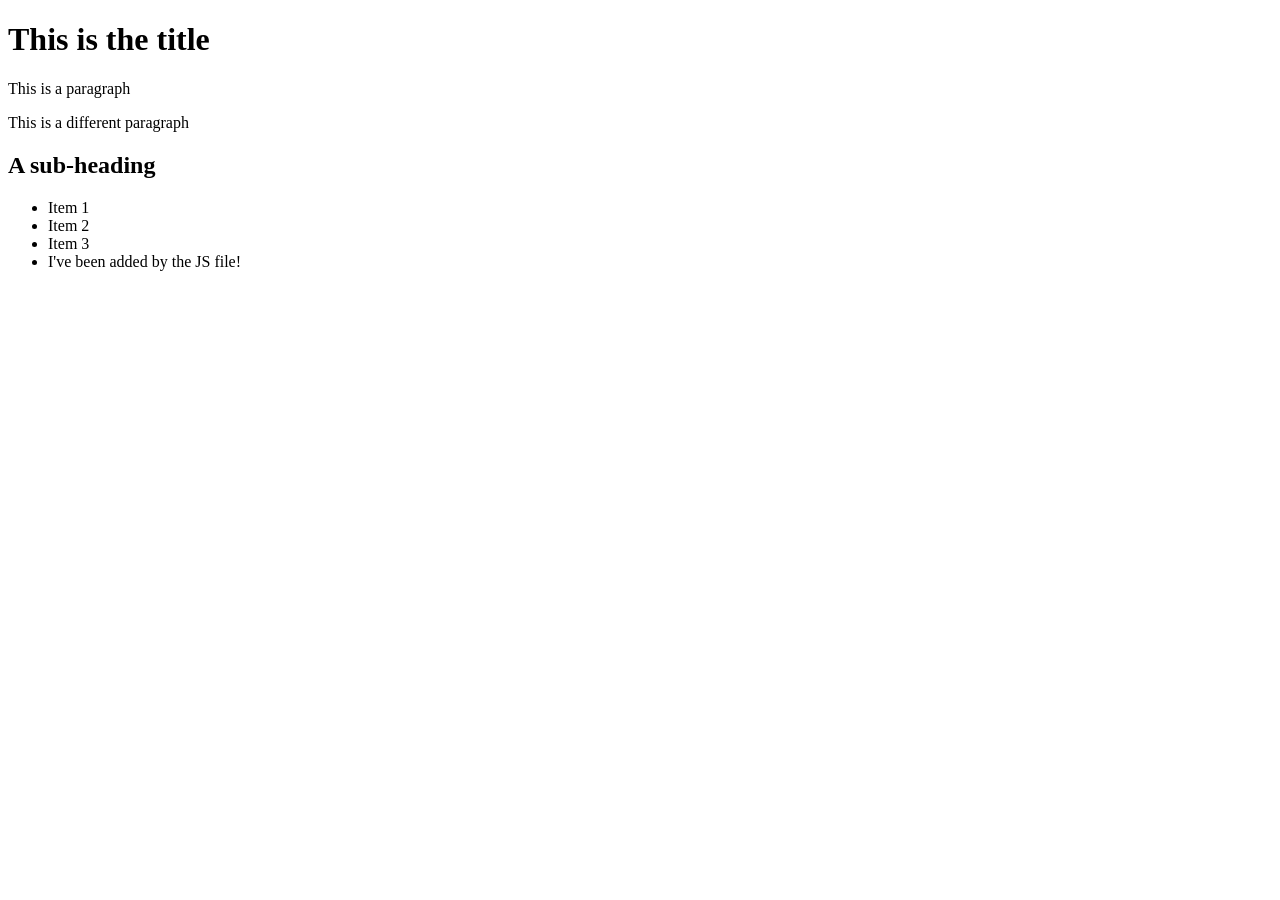
<file: dom_intro/index.html>
<!DOCTYPE html>
<html lang="en">
<head>
    <meta charset="UTF-8">
    <meta http-equiv="X-UA-Compatible" content="IE=edge">
    <meta name="viewport" content="width=device-width, initial-scale=1.0">
    <link rel="stylesheet" href="styles.css">
    <script src="index.js" defer></script>
    <!--the defer keyword means that the js stuff will be run AFTER all the html stuff has been rendered-->
    <title>Intro to the DOM</title>
</head>
<body>
    <h1 id="main-heading">This is the title</h1>
    <p class="paragraph">This is a paragraph</p>
    <p class="paragraph">This is a different paragraph</p>
    <h2>A sub-heading</h2>
    <ul class="list">
        <li>Item 1</li>
        <li>Item 2</li>
        <li>Item 3</li>
    </ul>
</body>
</html>
</file>
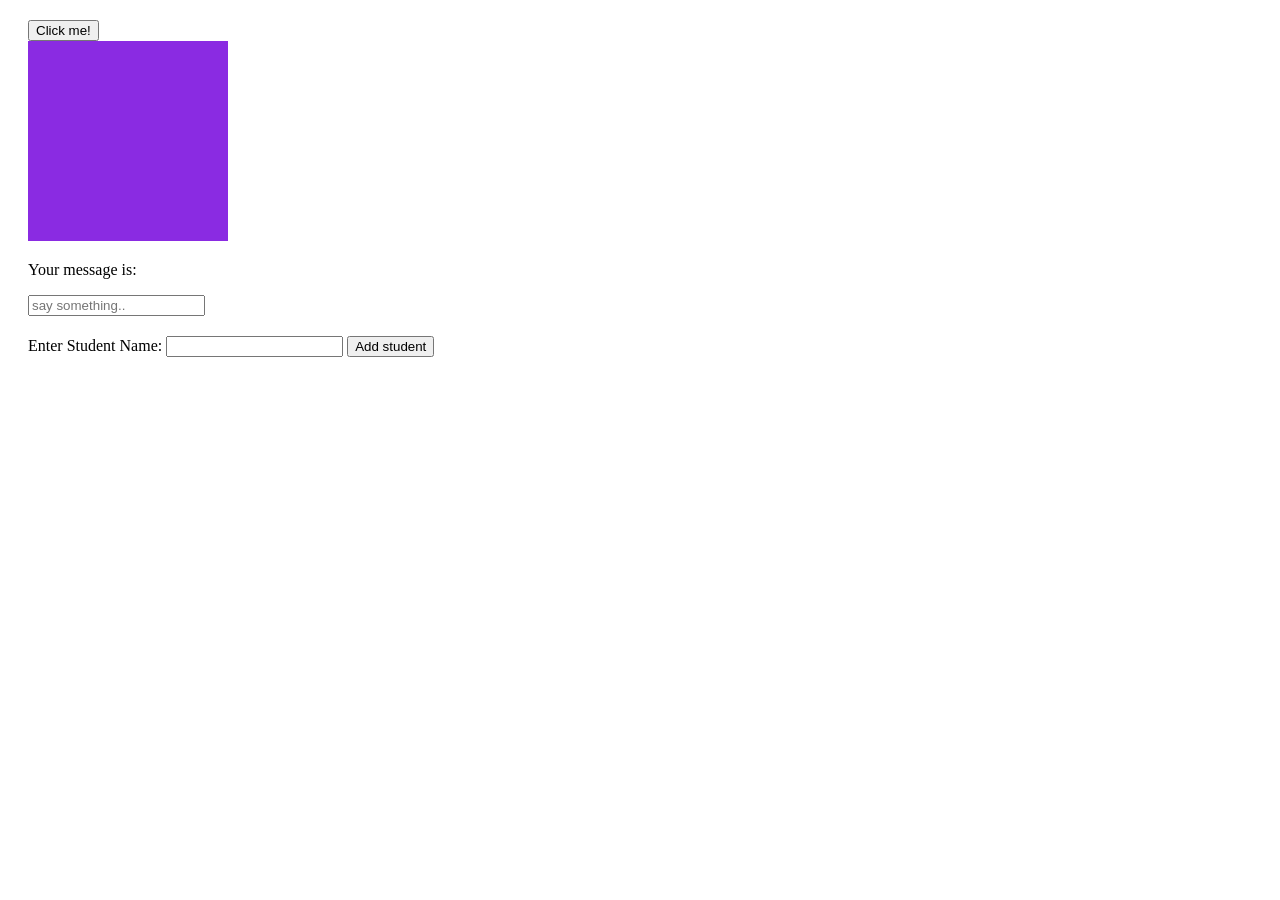
<file: events/index.html>
<!DOCTYPE html>
<html lang="en">
<head>
    <meta charset="UTF-8">
    <meta http-equiv="X-UA-Compatible" content="IE=edge">
    <meta name="viewport" content="width=device-width, initial-scale=1.0">
    <title>Events</title>
    <link rel="stylesheet" href="styles.css">
    <script src="app.js" defer></script>
</head>
<body>
    <section>
    <button id="btn">Click me!</button>

    <div id="box"></div>
    </section>

    <section>
        <p>Your message is: <span id="user-message"></span></p>
        <!--span is used for inline container used to mark up a part of a text-->
        <input type="text" placeholder="say something.." id="user-input">
    </section>

    <section>
        <ul id="students">

        </ul>

        <form action="" id="new-student-form">
            <label for="new-student">Enter Student Name:</label>
            <input type="text" id="new-student">
            <input type="submit" value="Add student">
        </form>

    </section>
</body>
</html>
</file>
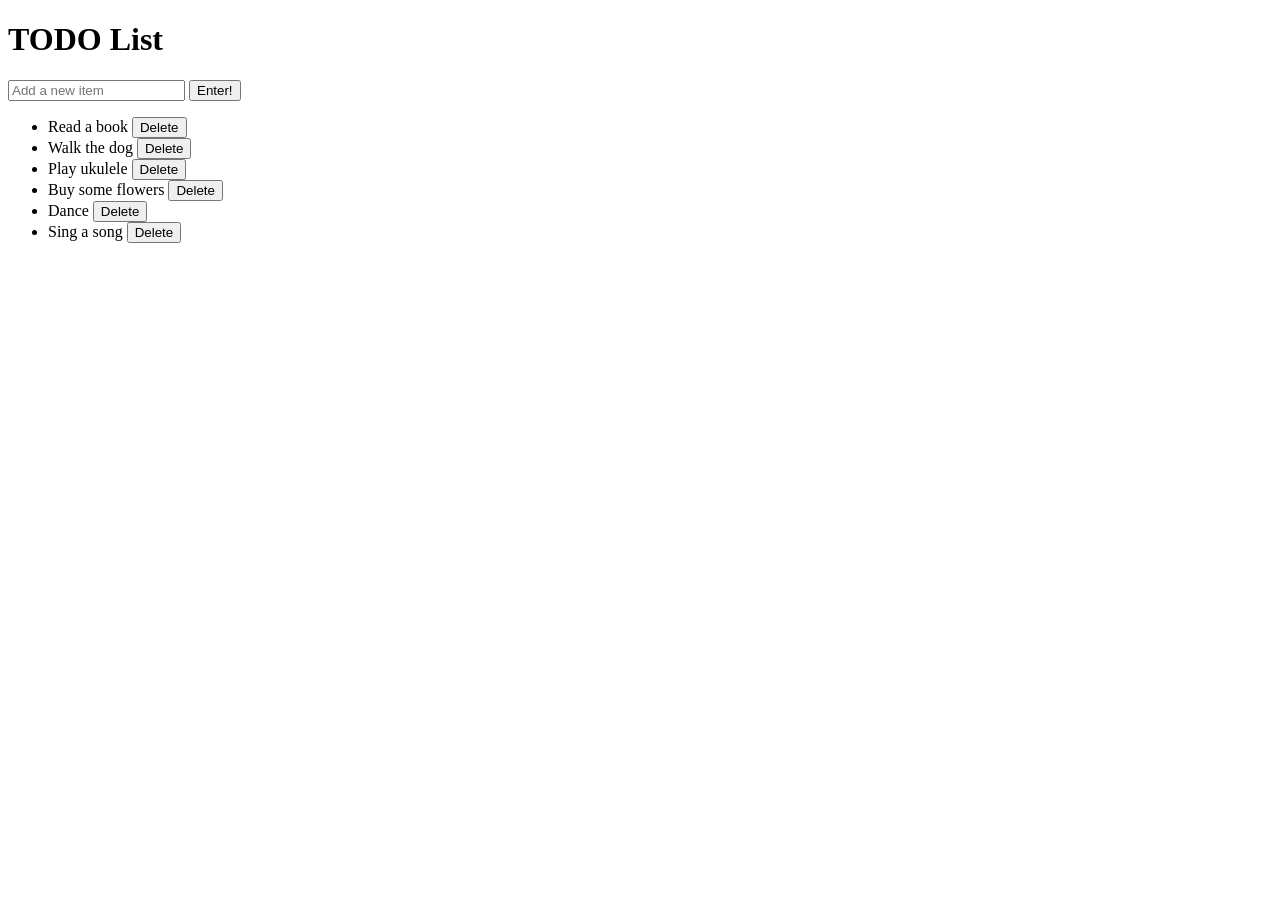
<file: lab/events_solution/_14_todo-list/index.html>
<!DOCTYPE html>
<html>

<head>

</head>

<body>
    <div class="container">
        <div class="header">
            <h1>TODO List</h1>
        </div>
        <div class="list">
            <div class="list--header">
                <input id="userinput" type="text" placeholder="Add a new item">
                <button id="enter">Enter!</button>
            </div>
            <ul id="item--List">
                <li><span>Read a book</span>
                    <button class="delete--button">Delete</button>
                </li>
                <li><span>Walk the dog</span>
                    <button class="delete--button">Delete</button>
                </li>
                <li><span>Play ukulele</span>
                    <button class="delete--button">Delete</button>
                </li>
                <li><span>Buy some flowers</span>
                    <button class="delete--button">Delete</button>
                </li>
                <li><span>Dance</span>
                    <button class="delete--button">Delete</button>
                </li>
                <li><span>Sing a song</span>
                    <button class="delete--button">Delete</button>
                </li>
            </ul>
        </div>
    </div>
    <script type="text/javascript" src="script.js"></script>
</body>

</html>
</file>
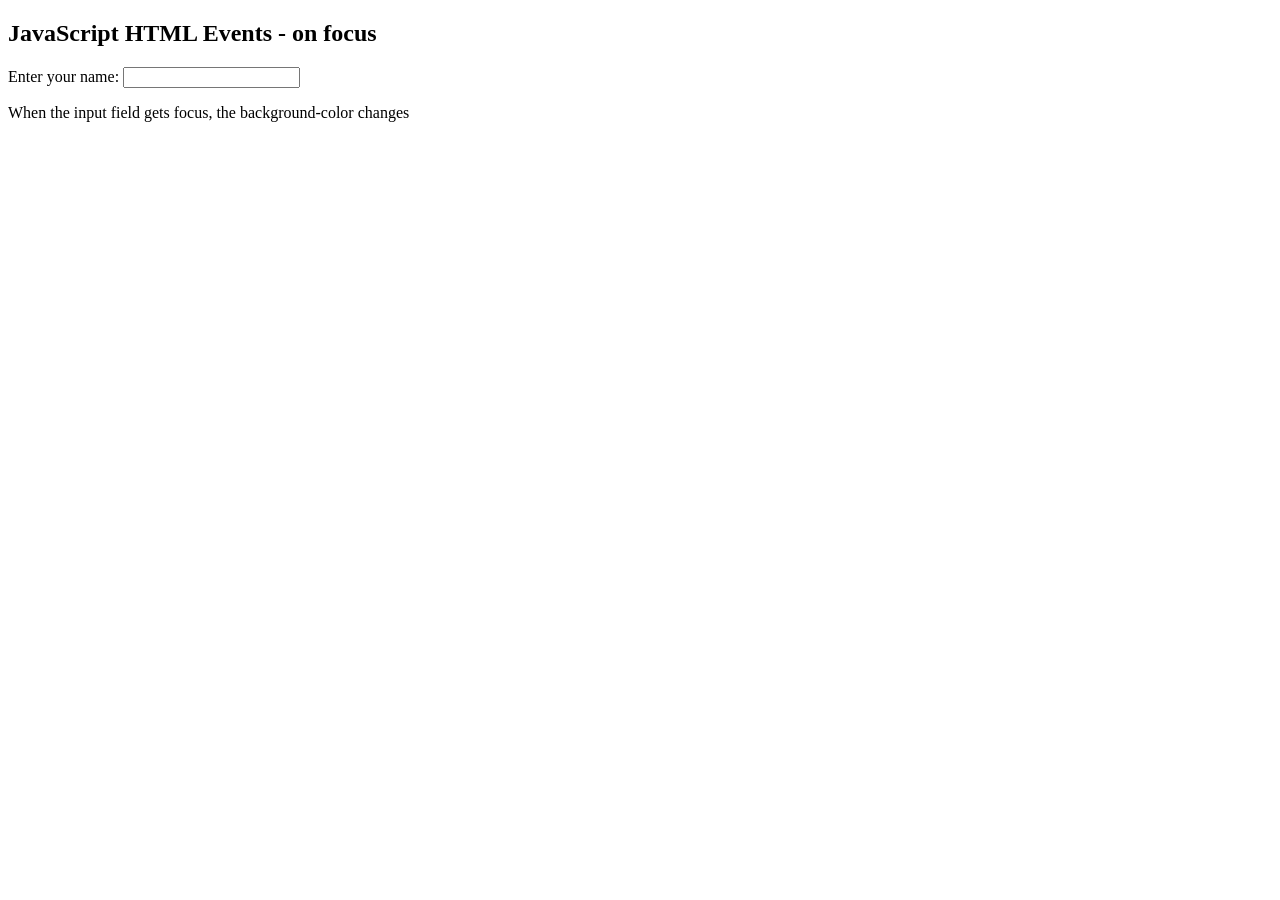
<file: lab/events_solution/_10_on_focus-input_field.html>
<!DOCTYPE html>
<html>

<head>
  <script>
    function changeBackgroundColor(element) {
      element.style.background = "yellow";
    }
  </script>
</head>

<body>

  <h2>JavaScript HTML Events - on focus</h2>

  Enter your name: <input type="text" onfocus="changeBackgroundColor(this)">

  <p>When the input field gets focus, the background-color changes</p>
</body>

</html>
</file>
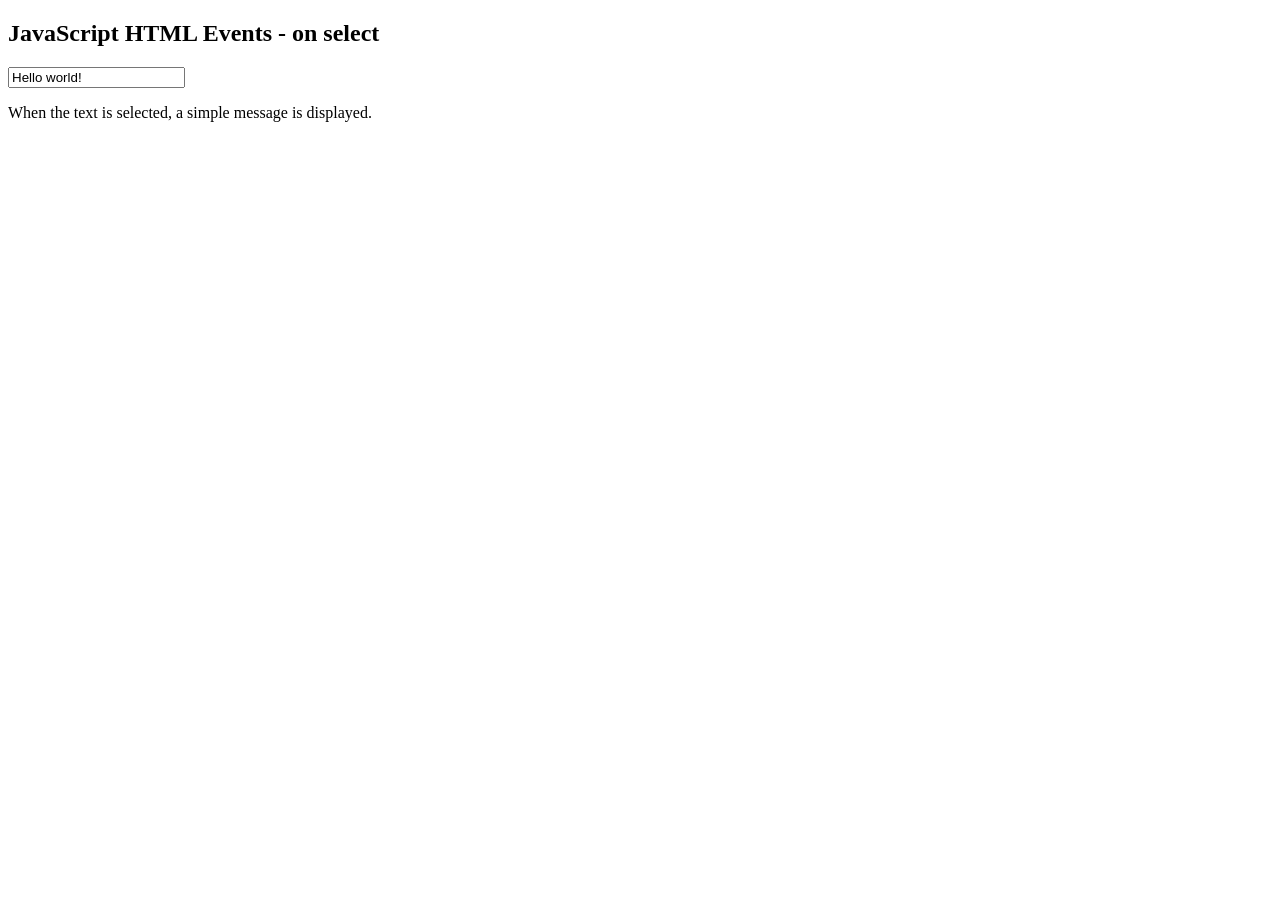
<file: lab/events_solution/_11_on_select-input_field.html>
<!DOCTYPE html>
<html>

<head>
  <script>
    function myFunction() {
      document.getElementById("message").innerHTML = "A simple message :)";
    }
  </script>
</head>

<body>
  <h2>JavaScript HTML Events - on select</h2>

  <input type="text" value="Hello world!" onselect="myFunction(this)">
  <p>When the text is selected, a simple message is displayed.</p>
  <p id="message"></p>

</body>

</html>
</file>
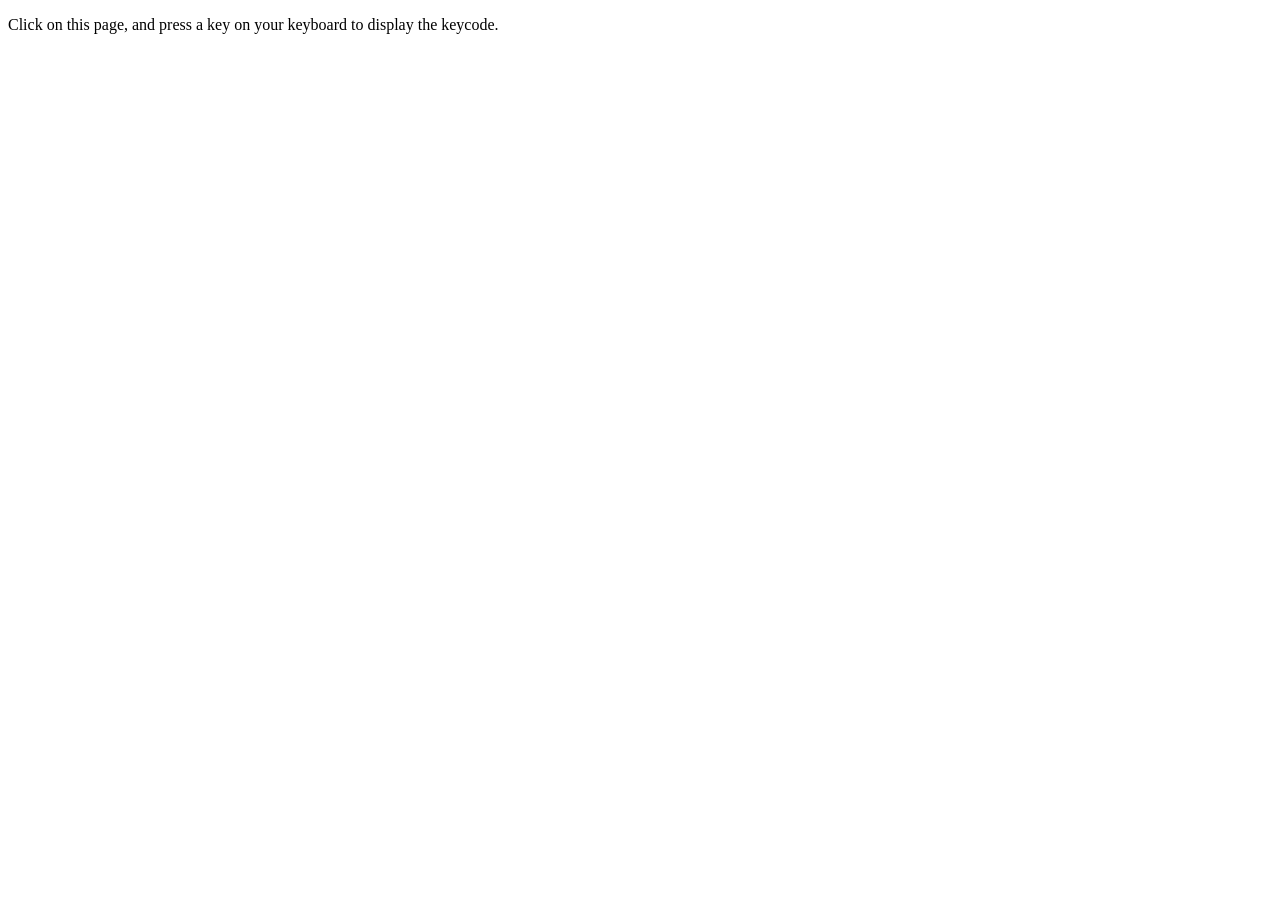
<file: lab/events_solution/_12_keycode.html>
<!DOCTYPE html>
<html>

<head>
    <script>
        function displayUnicode(event) {
            let unicode = event.which;
            document.getElementById("msg").innerHTML = unicode;
        }
    </script>

</head>

<body onkeypress="displayUnicode(event)">

    <p>Click on this page, and press a key on your keyboard to display the keycode.</p>

    <p id="msg" style="font-size:20em;"></p>

</body>

</html>


<!-- 

    TODO
    Try to figure out how to achieve the desired effect as shown in the gif.

 -->
</file>
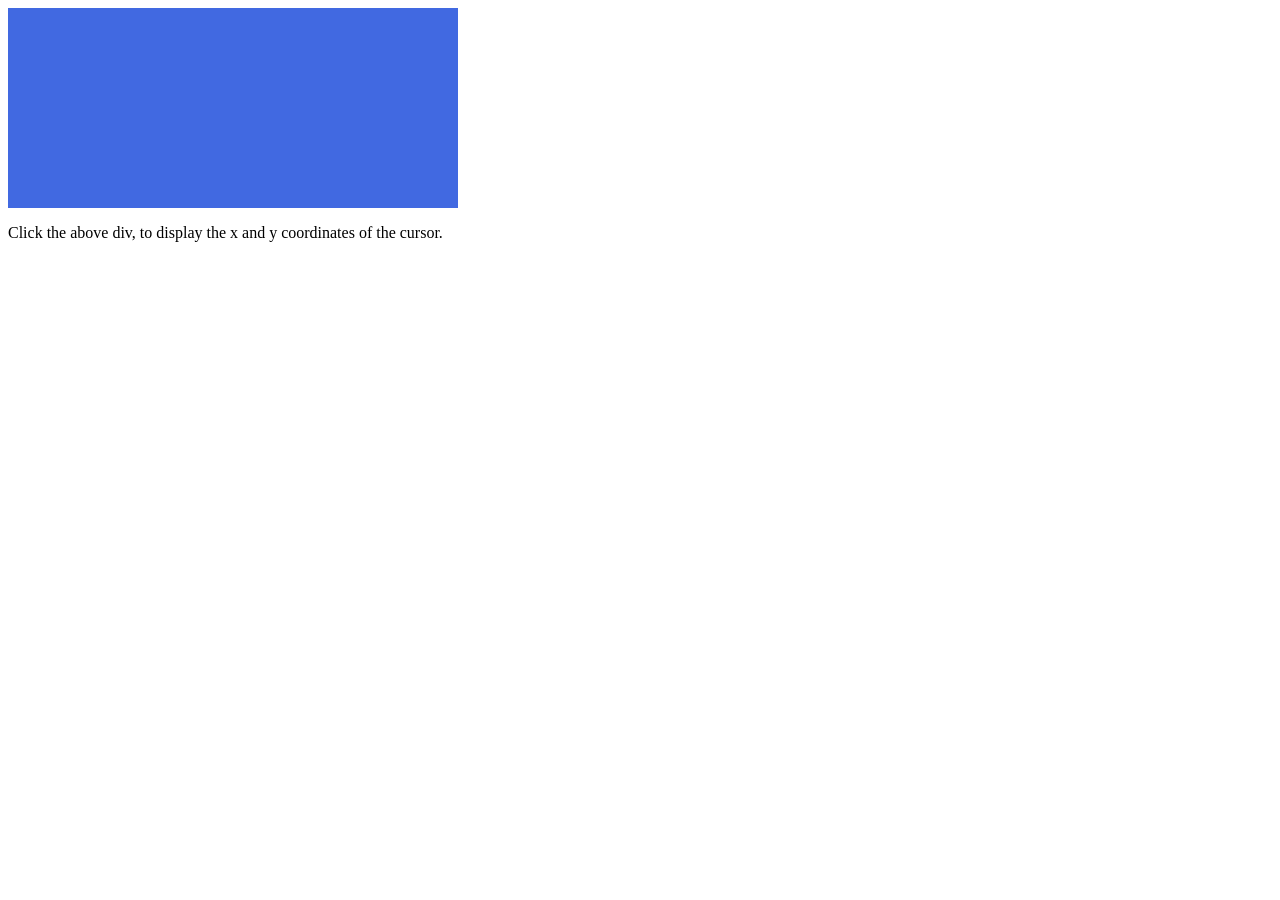
<file: lab/events_solution/_13_coordinates.html>
<!DOCTYPE html>
<html>

<head>
    <script>
        function coordinates(event) {
            document.getElementById("msg").innerHTML = `X = "${event.screenX}"<br>Y = "${event.screenY}"`;
        }
    </script>
</head>

<body>

    <div onmousedown="coordinates(event)" style="background-color:royalblue; width:450px;height:200px;"></div>

    <p>Click the above div, to display the x and y coordinates of the cursor.</p>

    <p id="msg" style="font-size:5em;"></p>

</body>

</html>
</file>
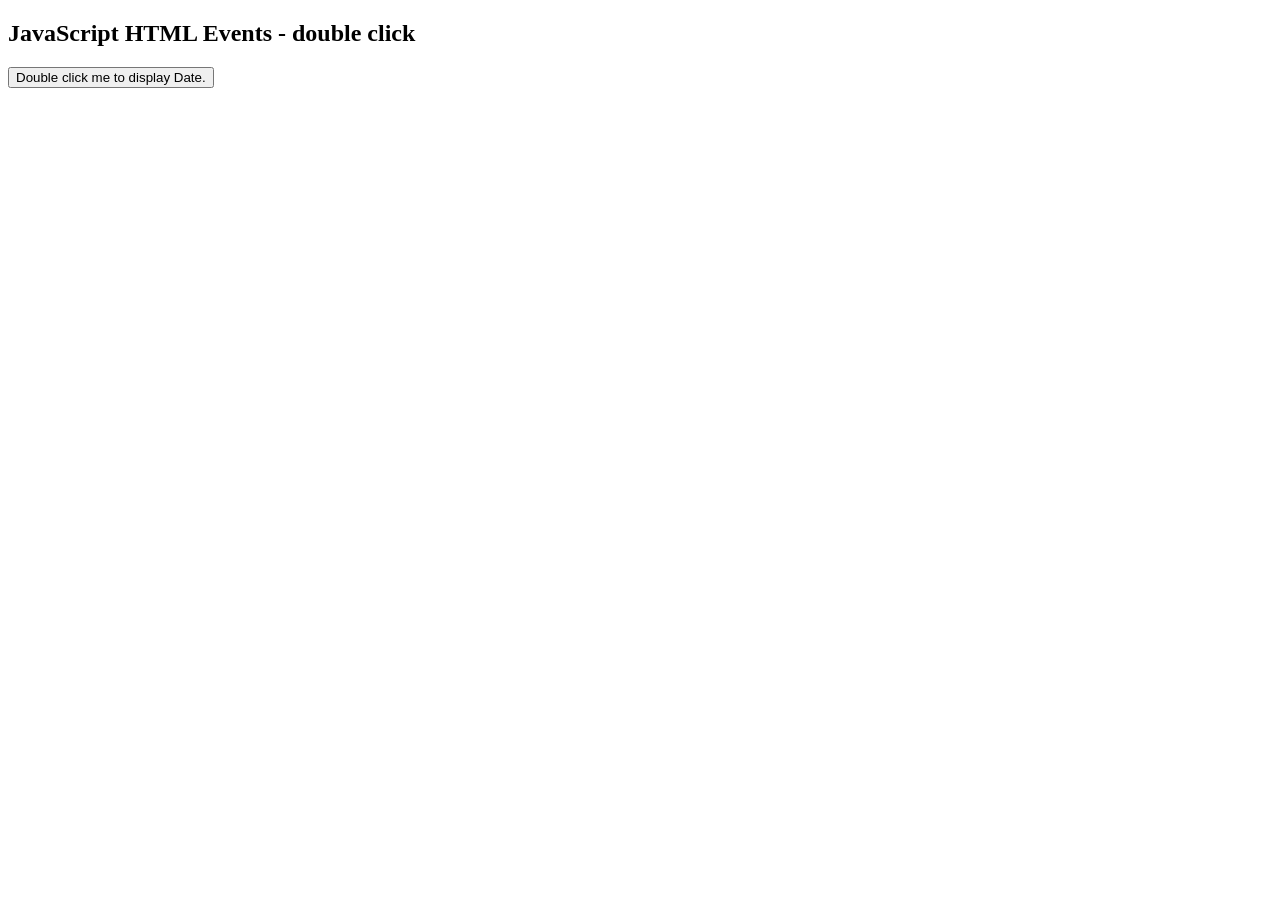
<file: lab/events_solution/_1_on_double_click-button.html>
<!DOCTYPE html>
<html>

<head>
  <script>
    function displayDate() {
      document.getElementById("date").innerHTML = Date();
    }
  </script>
</head>

<body>

  <h2>JavaScript HTML Events - double click</h2>
  <p id="date"></p>

  <button type="button" ondblclick="displayDate()">Double click me to display Date.</button>

</body>

</html>
</file>
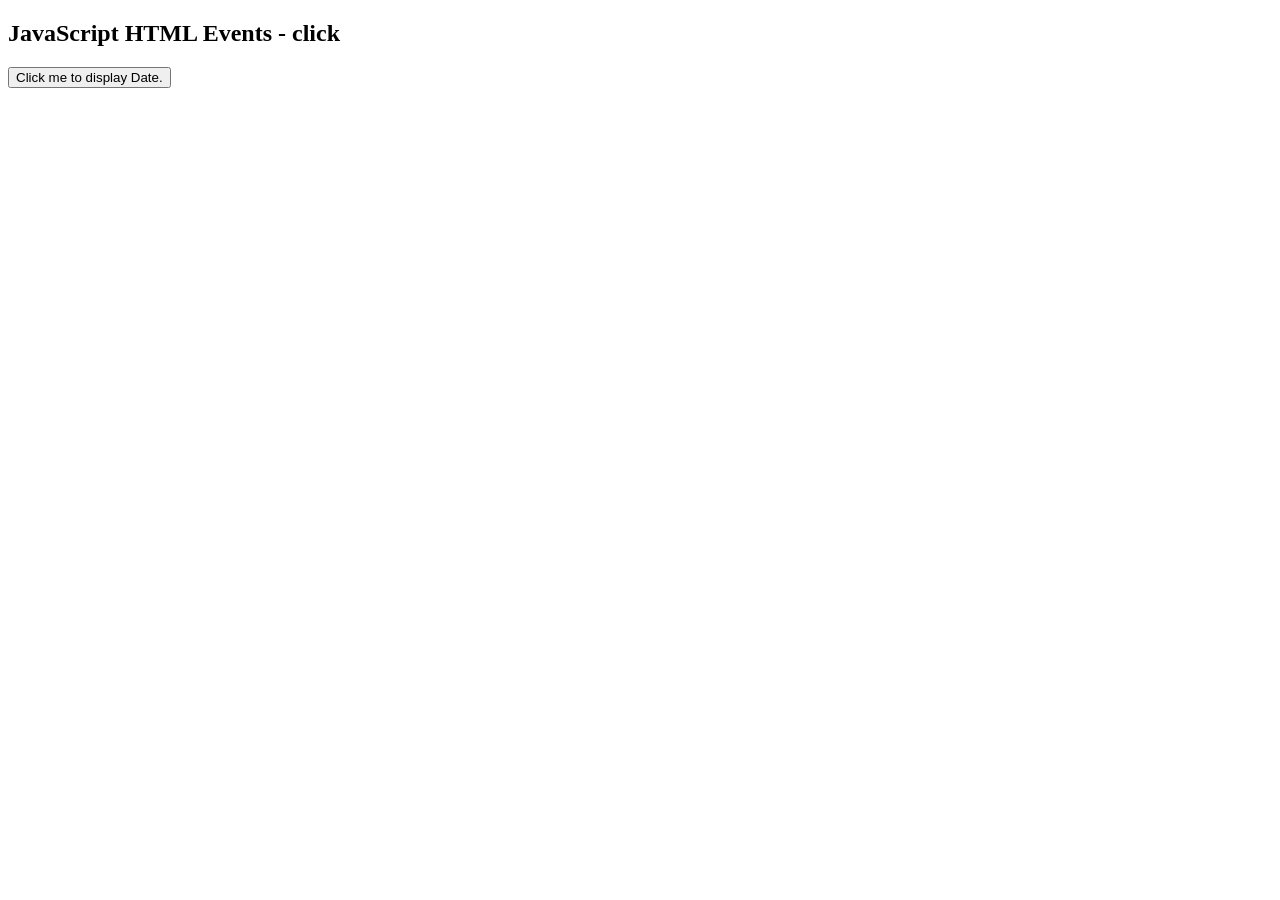
<file: lab/events_solution/_2_on_click-button.html>
<!DOCTYPE html>
<html>

<head>
  <script>
    function displayDate() {
      document.getElementById("date").innerHTML = Date();
    }
  </script>
</head>

<body>

  <h2>JavaScript HTML Events - click</h2>
  <p id="date"></p>

  <button type="button" onclick="displayDate()">Click me to display Date.</button>

</body>

</html>
</file>
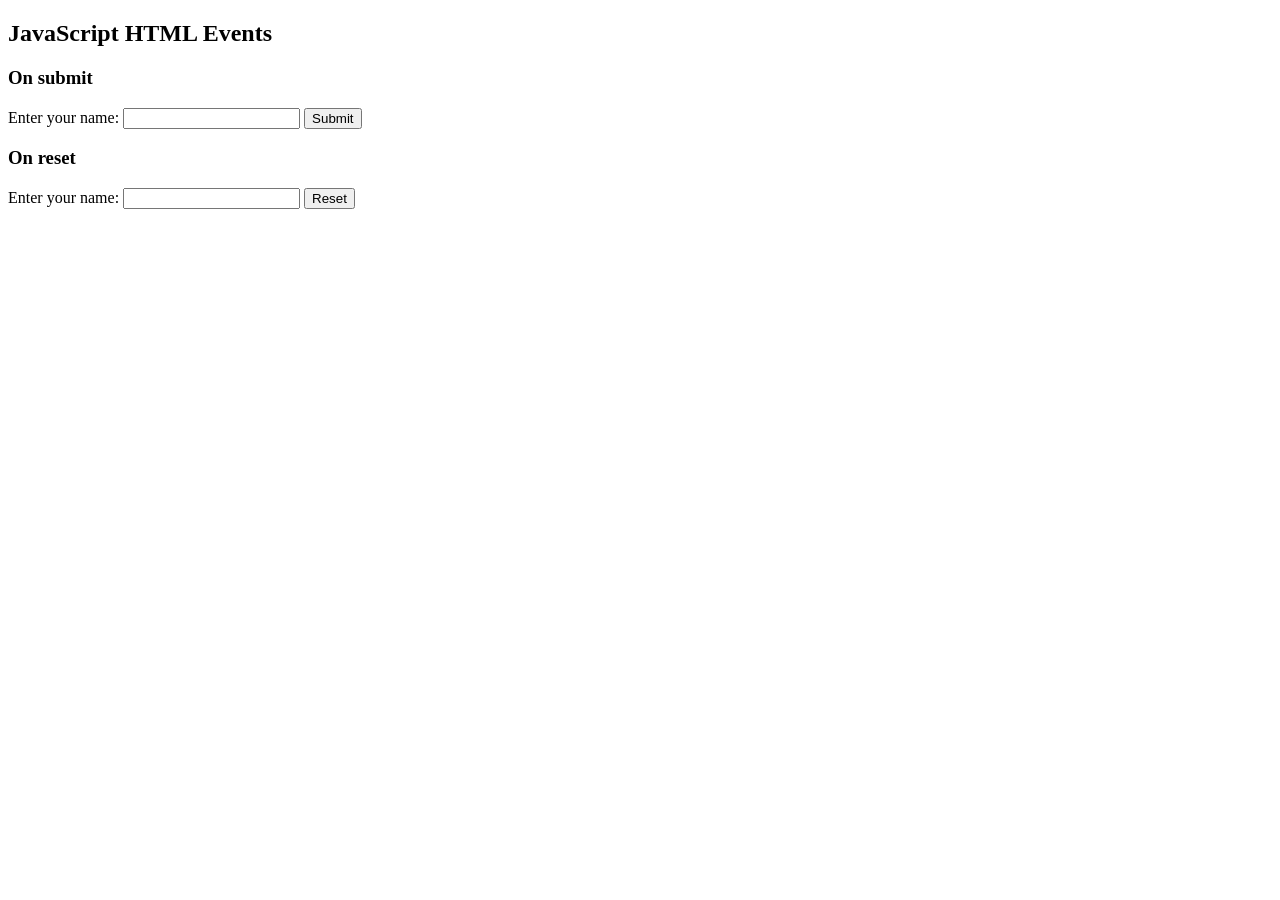
<file: lab/events_solution/_4_on_submit__on_reset-input-field.html>
<!DOCTYPE html>
<html>

<head>
    <script>
        function displayFirstName() {
            firstName = document.forms[0].firstName.value;
            alert("Hello " + firstName + "! Have you heard of The Spanish Inquisition?");
        }

        function displayResetMessage() {
            alert("This alert box was triggered by the onreset event handler");
        }
    </script>
</head>

<body>
    <h2>JavaScript HTML Events</h2>

    <h3>On submit</h3>
    <form onsubmit="displayFirstName()" action="https://en.wikipedia.org/wiki/The_Spanish_Inquisition_(Monty_Python)">
        Enter your name: <input id="firstName" type="text" size="20">
        <input type="submit">
    </form>

    <h3>On reset</h3>
    <form onreset="displayResetMessage()">
        Enter your name: <input type="text" size="20">
        <input type="reset">
    </form>


</body>

</html>
</file>
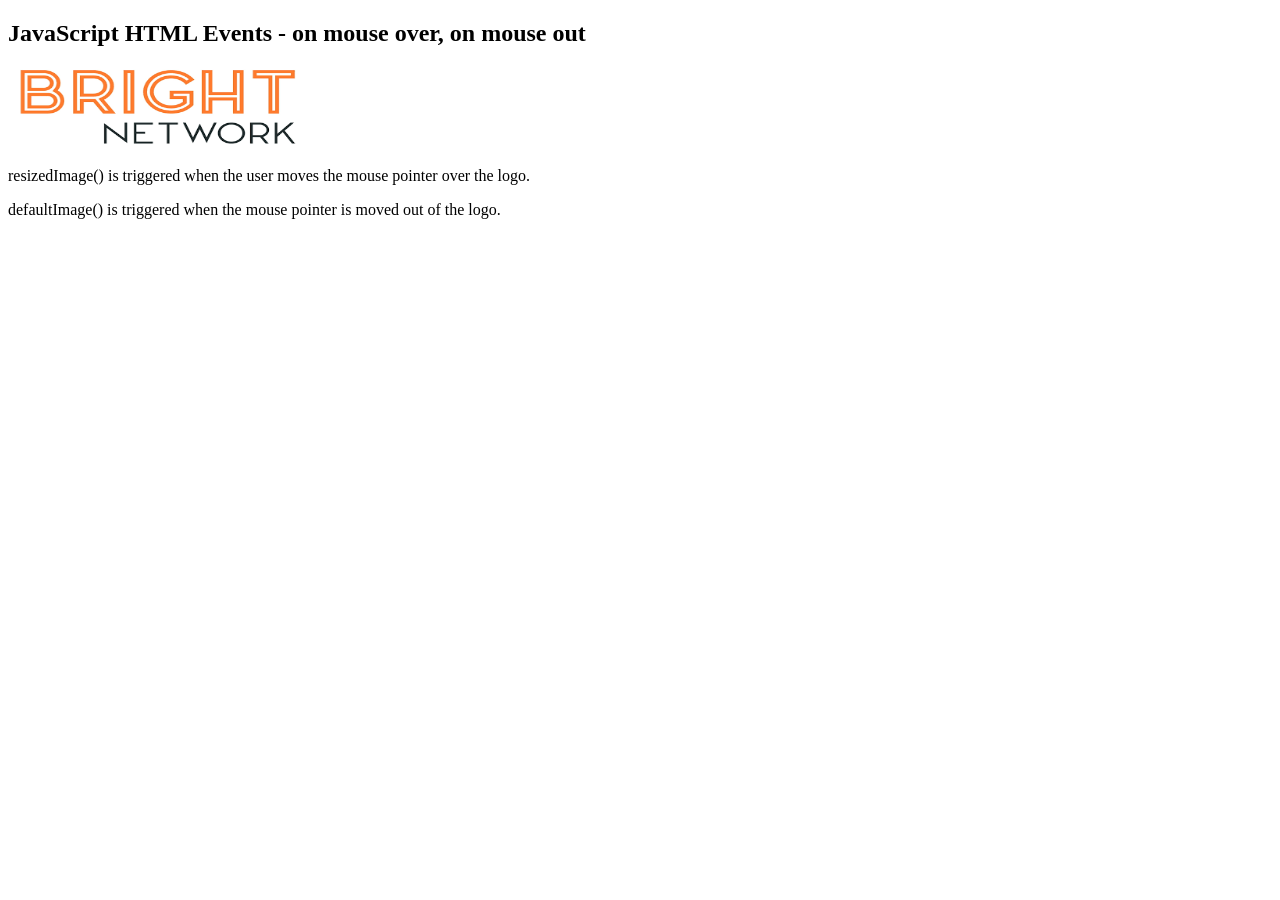
<file: lab/events_solution/_5_mouse-over_mouse-out.html>
<!DOCTYPE html>
<html>

<head>
    <script>
        function resizedImage(el) {
            el.style.width = "150px";
            el.style.height = "40px";
        }

        function defaultImage(el) {
            el.style.width = "300px";
            el.style.height = "80px";
        }
    </script>
</head>

<body>
    <h2>JavaScript HTML Events - on mouse over, on mouse out</h2>
    <img onmouseover="resizedImage(this)" onmouseout="defaultImage(this)" src="./images/bright-logo.png" alt="Bright" width="300"
        height="80">

    <p>resizedImage() is triggered when the user moves the mouse pointer over the logo.</p>
    <p>defaultImage() is triggered when the mouse pointer is moved out of the logo.</p>

</body>

</html>
</file>
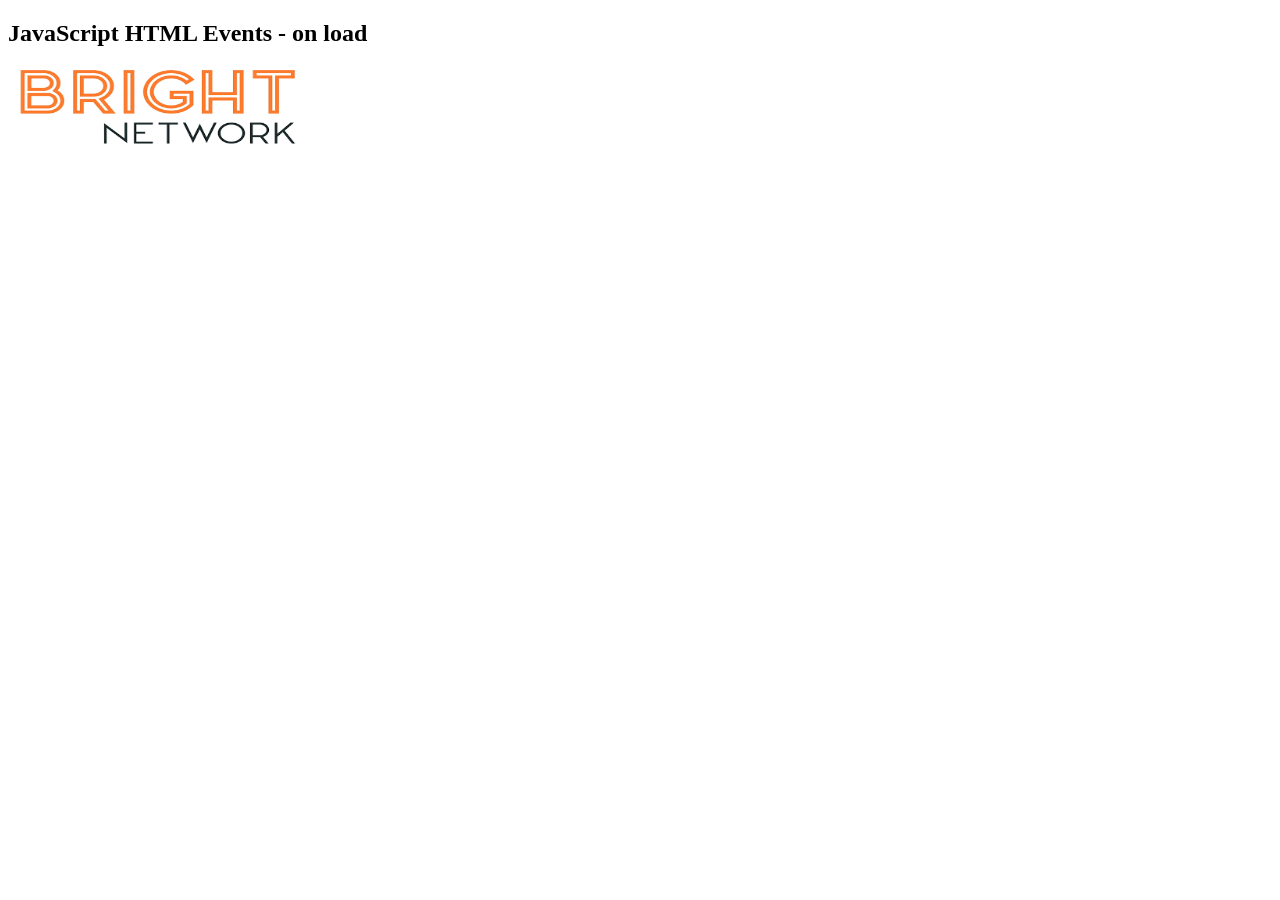
<file: lab/events_solution/_6_on_load-image.html>
<!DOCTYPE html>
<html>

<head>
    <script>
        function loadImage() {
            alert("Load image function called with 'onload'.");
        }
    </script>
</head>

<body>
    <h2>JavaScript HTML Events - on load</h2>
    <img src="./images/bright-logo.png" onload="loadImage()" width="300" height="80">

</body>
</file>
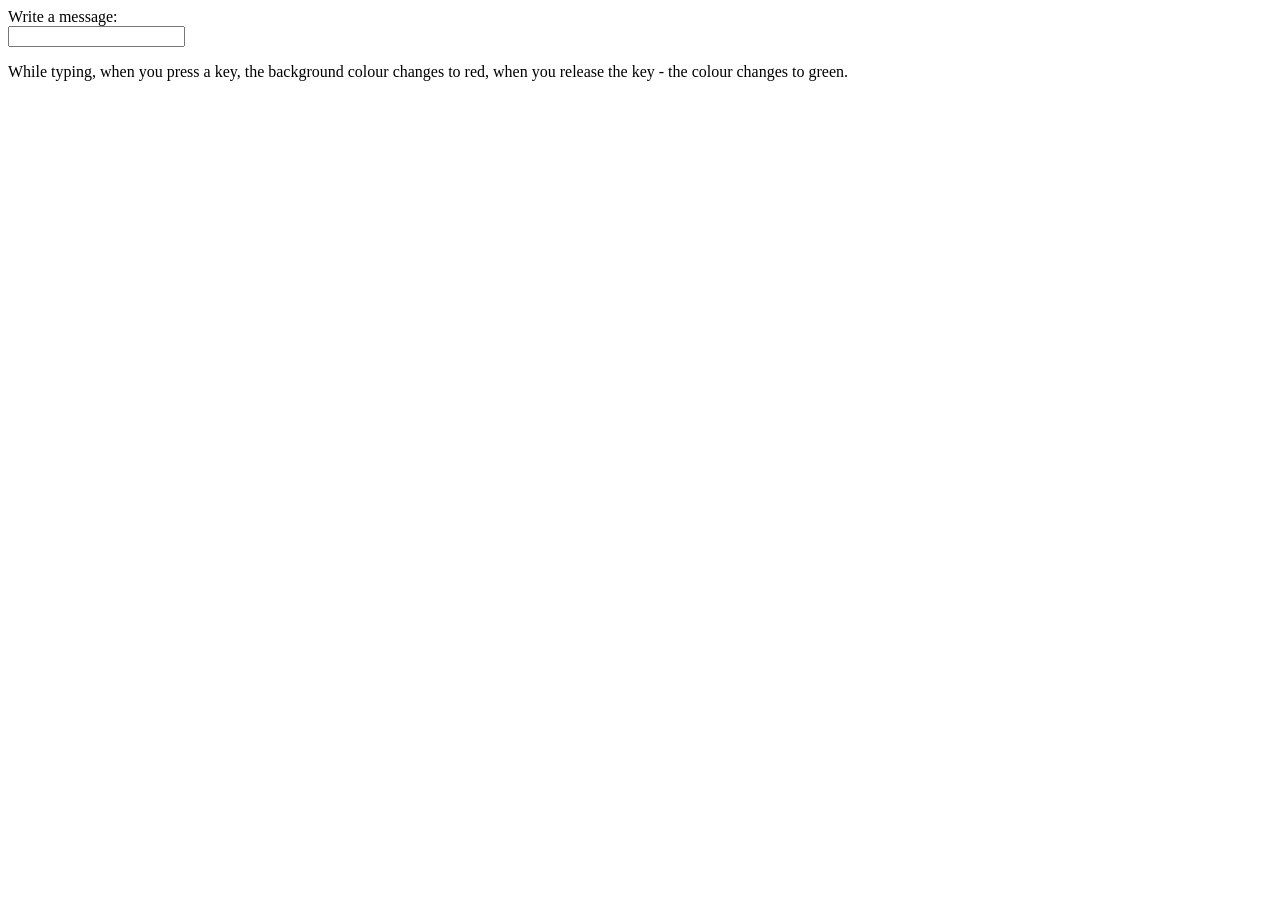
<file: lab/events_solution/_7_on_key_down__up-input_field.html>
<!DOCTYPE html>
<html>

<head>
    <script>
        function color(color) {
            document.forms[0].myInput.style.background = color;
        }
    </script>
</head>

<body>

    <form>
        Write a message:<br>
        <input type="text" onkeydown="color('red')" onkeyup="color('green')" name="myInput">
    </form>
    <p>While typing, when you press a key, the background colour changes to red, when you release the key - the colour changes to green.</p>

</body>

</html>
</file>
<file: dom_intro/styles.css>
.green{
    color: green;
}
</file>
<file: events/styles.css>
#box{
    height: 200px;
    width: 200px;
    background-color: blueviolet;
}

section{
    margin: 20px;
}
</file>
